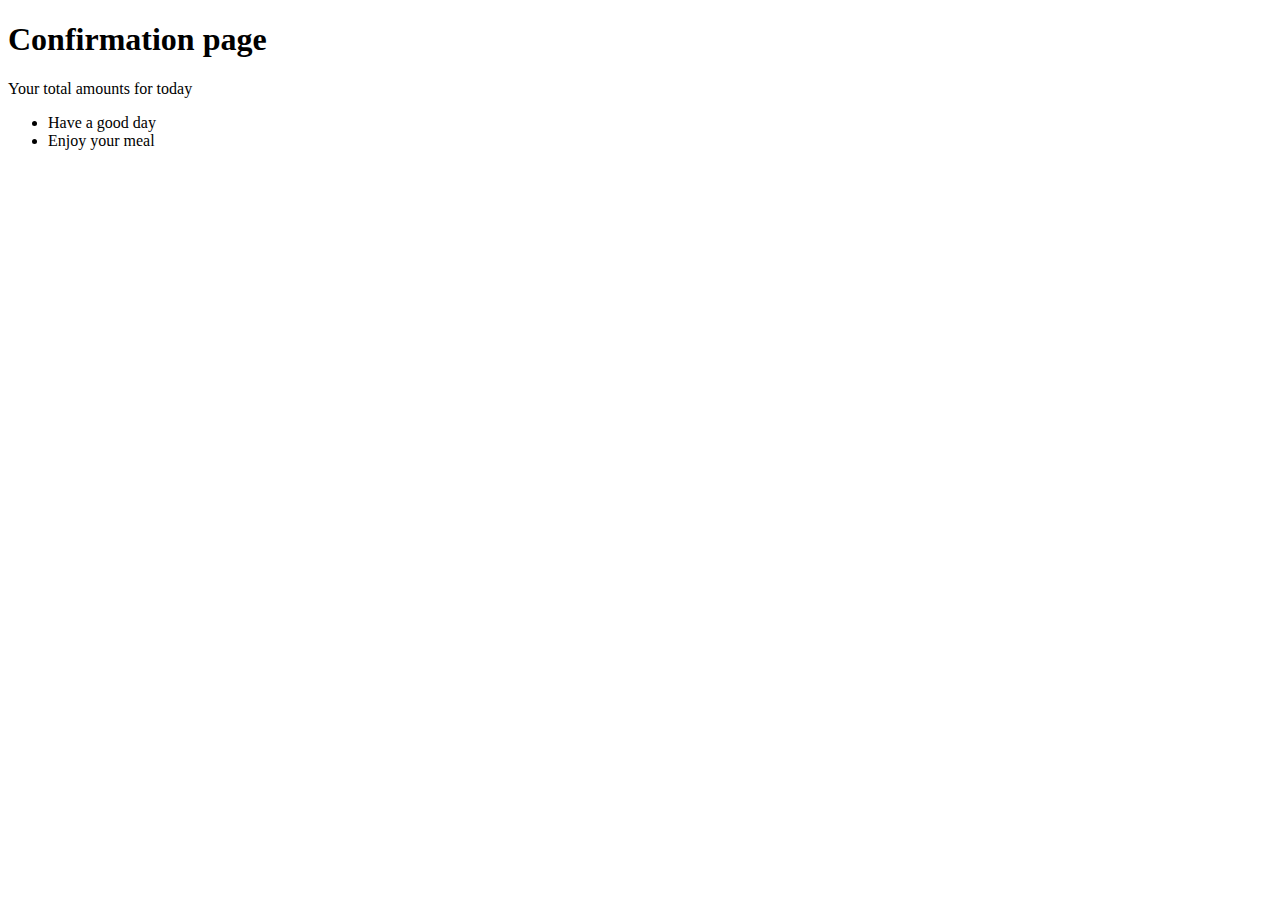
<file: src/main/resources/templates/confirm.html>
<!DOCTYPE html>
<html xmlns:th="http://www.thymeleaf.org">
<head>
    <meta charset="UTF-8">
    <title>Confirmation Page</title>

    <link th:href="@{/webjars/bootstrap/3.3.5/css/bootstrap.min.css}" rel="stylesheet" media="screen"/>
    <link th:href="@{/css/confirmation.css}" rel="stylesheet"/>
    <link th:href="@{/css/navbar.css}" rel="stylesheet"/>
    <link th:href="@{/css/common.css}" rel="stylesheet"/>

    <link rel="stylesheet" media="screen" th:href="@{/fonts/font-awesome/font-awesome.min.css}"/>
    <link rel="stylesheet" media="screen" th:href="@{/css/bootstrap-dialog.css}"/>


</head>
<body>

<div id="nav"></div>
<section>
    <div class="container">
        <h1 class="page-header">Confirmation page</h1>
        <div class="row">
            <div class="col-lg-4 col-md-6">
                <div class="panel panel-primary">
                    <div class="panel-heading">
                        <div class="row">
                            <div class="col-xs-3">
                                <i class="fa fa-comments fa-5x"></i>
                            </div>
                            <div class="col-xs-9 text-right">
                                <div class="huge" th:text="${lastOrder.totalPrice} + ${lastOrder.currency}"></div>
                                <div>Your total amounts for today</div>
                            </div>
                        </div>
                    </div>

<!--                        <div class="panel-footer">
                            <span class="pull-left">Order Date : </span>
                            <span class="pull-right" th:text="${#dates.format(@orderDetails.getOrderDate(), 'dd-mm-yyyy HH:mm:ss')}"></span>
                            <div class="clearfix"></div>
                        </div>-->

                </div>
            </div>
        </div>
    </div>

</section>
<section id="pricing-table">
    <div class="container">
        <div class="row">
            <div class="pricing" th:each="item : ${lastOrder.items}">
                <div class="col-md-4 col-sm-12 col-xs-12">
                    <div class="pricing-table">
                        <div class="pricing-header">
                            <p class="pricing-title" th:text="${item.name} + ' X'+ ${item.quantity} "></p>
                            <p class="pricing-rate" th:text="${item.price} + ' ' + ${lastOrder.currency}"></p>
                        </div>

                        <div class="pricing-list">

                            <ul>
                                <li><i class="fa fa-beer"></i><span>Have</span> a good day</li>
                                <li><i class="fa fa-smile-o"></i>Enjoy your meal</li>
                            </ul>
                        </div>
                    </div>
                </div>
            </div>
        </div>
    </div>
</section>
<!-- start contact -->
<section id="contact">

</section>
<!-- end contact -->
<script th:src="@{/webjars/jquery/2.1.4/jquery.min.js}" type="text/javascript"></script>
<script th:src="@{/webjars/bootstrap/3.3.5/js/bootstrap.min.js}" type="text/javascript"></script>
<script th:src="@{/js/contact.js}" type="text/javascript"></script>
<script th:src="@{/js/nav.js}" type="text/javascript"></script>

</body>
</html>
</file>
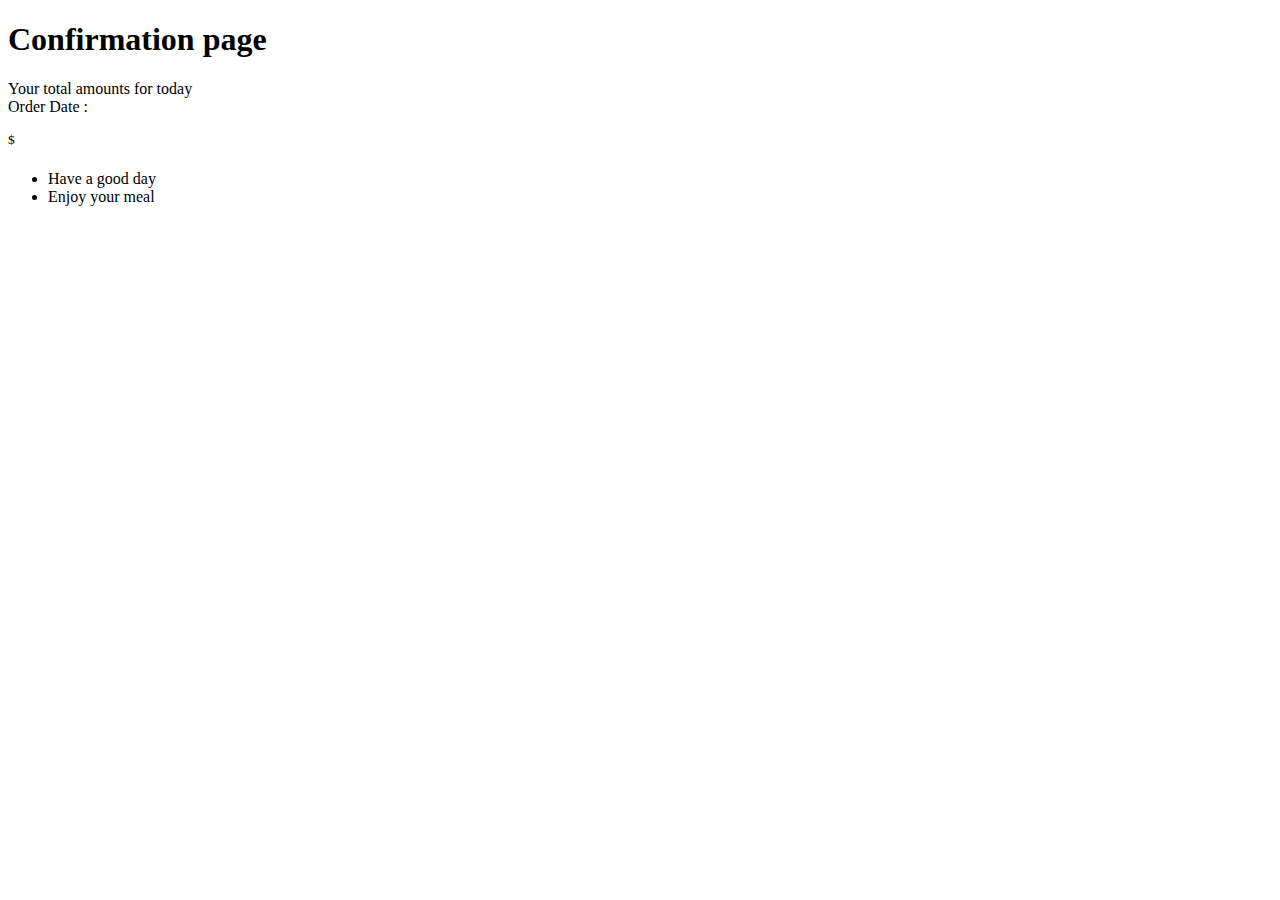
<file: src/main/resources/templates/confirmation.html>
<!DOCTYPE html>
<html xmlns:th="http://www.thymeleaf.org">
<head>
    <meta charset="UTF-8">
    <title>Confirmation Page</title>

    <link th:href="@{/webjars/bootstrap/3.3.5/css/bootstrap.min.css}" rel="stylesheet" media="screen"/>
    <link th:href="@{/css/confirmation.css}" rel="stylesheet"/>
    <link th:href="@{/css/navbar.css}" rel="stylesheet"/>
    <link th:href="@{/css/common.css}" rel="stylesheet"/>

    <link rel="stylesheet" media="screen" th:href="@{/fonts/font-awesome/font-awesome.min.css}"/>
    <link rel="stylesheet" media="screen" th:href="@{/css/bootstrap-dialog.css}"/>


</head>
<body>

<div id="nav"></div>
<section>
    <div class="container">
        <h1 class="page-header">Confirmation page</h1>
        <div class="row">
            <div class="col-lg-4 col-md-6">
                <div class="panel panel-primary">
                    <div class="panel-heading">
                        <div class="row">
                            <div class="col-xs-3">
                                <i class="fa fa-comments fa-5x"></i>
                            </div>
                            <div class="col-xs-9 text-right">
                                <div class="huge" th:text="${@orderDetails.getAmount()} + '$'"></div>
                                <div>Your total amounts for today</div>
                            </div>
                        </div>
                    </div>

                        <div class="panel-footer">
                            <span class="pull-left">Order Date : </span>
                            <span class="pull-right" th:text="${#dates.format(@orderDetails.getOrderDate(), 'dd-mm-yyyy HH:mm:ss')}"></span>
                            <div class="clearfix"></div>
                        </div>

                </div>
            </div>
        </div>
    </div>

</section>
<section id="pricing-table">
    <div class="container">
        <div class="row">
            <div class="pricing" th:each="product : ${@orderDetails.getOrderedProduct()}">
                <div class="col-md-4 col-sm-12 col-xs-12">
                    <div class="pricing-table">
                        <div class="pricing-header">
                            <p class="pricing-title" th:text="${product.description}"></p>
                            <p class="pricing-rate" th:text="${product.price} + '$' "><sup>$</sup></p>
                        </div>

                        <div class="pricing-list">

                            <ul>
                                <li><i class="fa fa-beer"></i><span>Have</span> a good day</li>
                                <li><i class="fa fa-smile-o"></i>Enjoy your meal</li>
                            </ul>
                        </div>
                    </div>
                </div>
            </div>
        </div>
    </div>
</section>
<!-- start contact -->
<section id="contact">

</section>
<!-- end contact -->
<script th:src="@{/webjars/jquery/2.1.4/jquery.min.js}" type="text/javascript"></script>
<script th:src="@{/webjars/bootstrap/3.3.5/js/bootstrap.min.js}" type="text/javascript"></script>
<script th:src="@{/js/contact.js}" type="text/javascript"></script>
<script th:src="@{/js/nav.js}" type="text/javascript"></script>

</body>
</html>
</file>
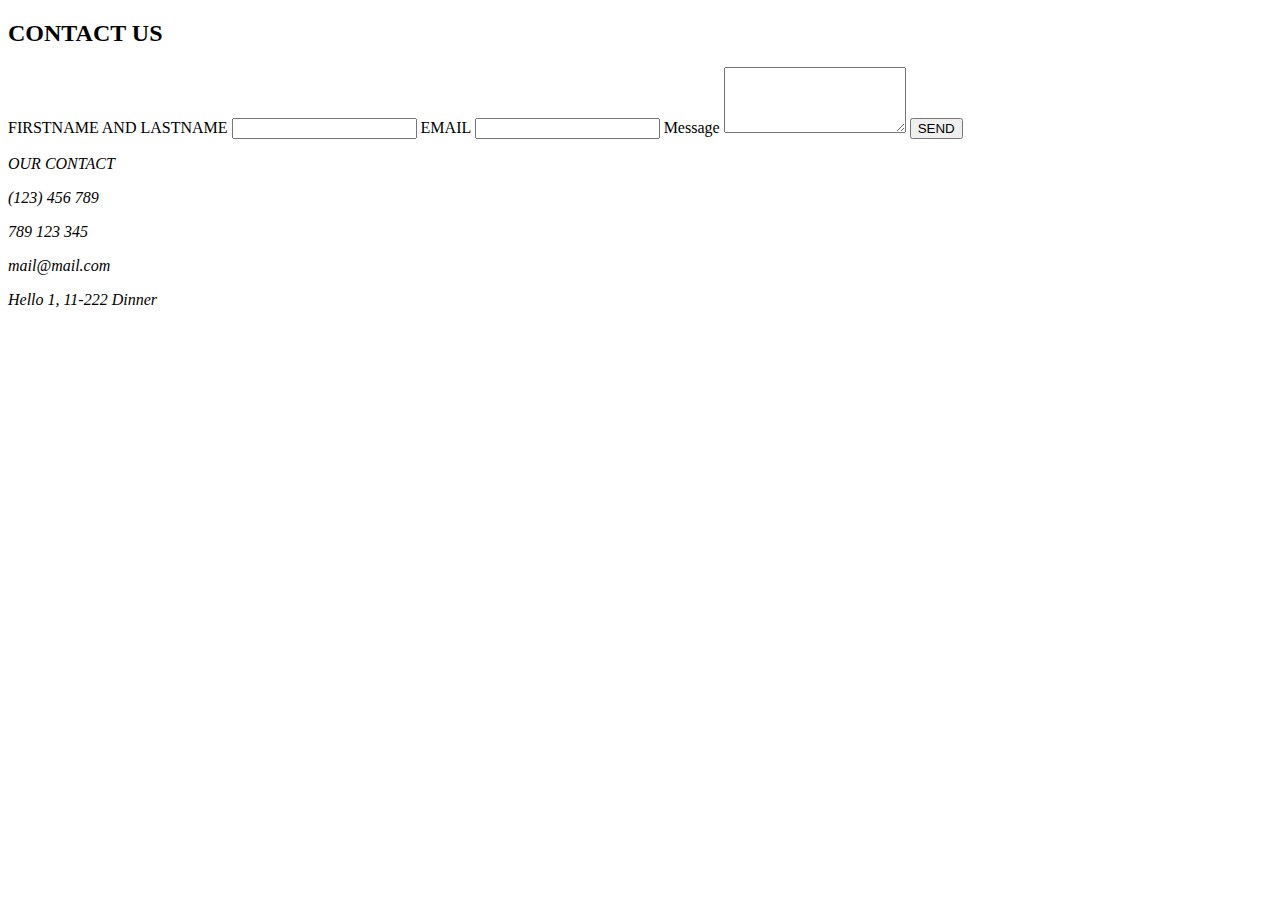
<file: src/main/resources/templates/contact.html>
<!DOCTYPE html>

<div id="contact-us" class="container">
    <div class="row">
        <div class="col-md-12">
            <h2>CONTACT <span>US</span></h2>
        </div>
        <div class="col-md-6 col-sm-6 col-xs-12">
            <form action="#a" method="post">
                <input type="hidden" th:name="${_csrf.parameterName}" th:value="${_csrf.token}" />

                <label>FIRSTNAME AND LASTNAME</label>
                <input name="fullname" type="text" class="form-control" id="fullname">

                <label>EMAIL</label>
                <input name="email" type="email" class="form-control" id="email">

                <label>Message</label>
                <textarea name="message" rows="4" class="form-control" id="message"></textarea>

                <input type="submit" class="form-control" value="SEND" >
            </form>
        </div>
        <div class="col-md-3 col-sm-3 col-xs-12 ">
            <address>
                <p class="address-title">OUR CONTACT</p>
                <p><i class="fa fa-phone"></i>  (123) 456 789 </p>
                <p><i class="fa fa-phone"></i>  789 123 345</p>
                <p><i class="fa fa-envelope-o"></i> mail@mail.com</p>
                <p><i class="fa fa-map-marker"></i> Hello 1, 11-222 Dinner</p>
            </address>
        </div>

    </div>
</div>
</file>
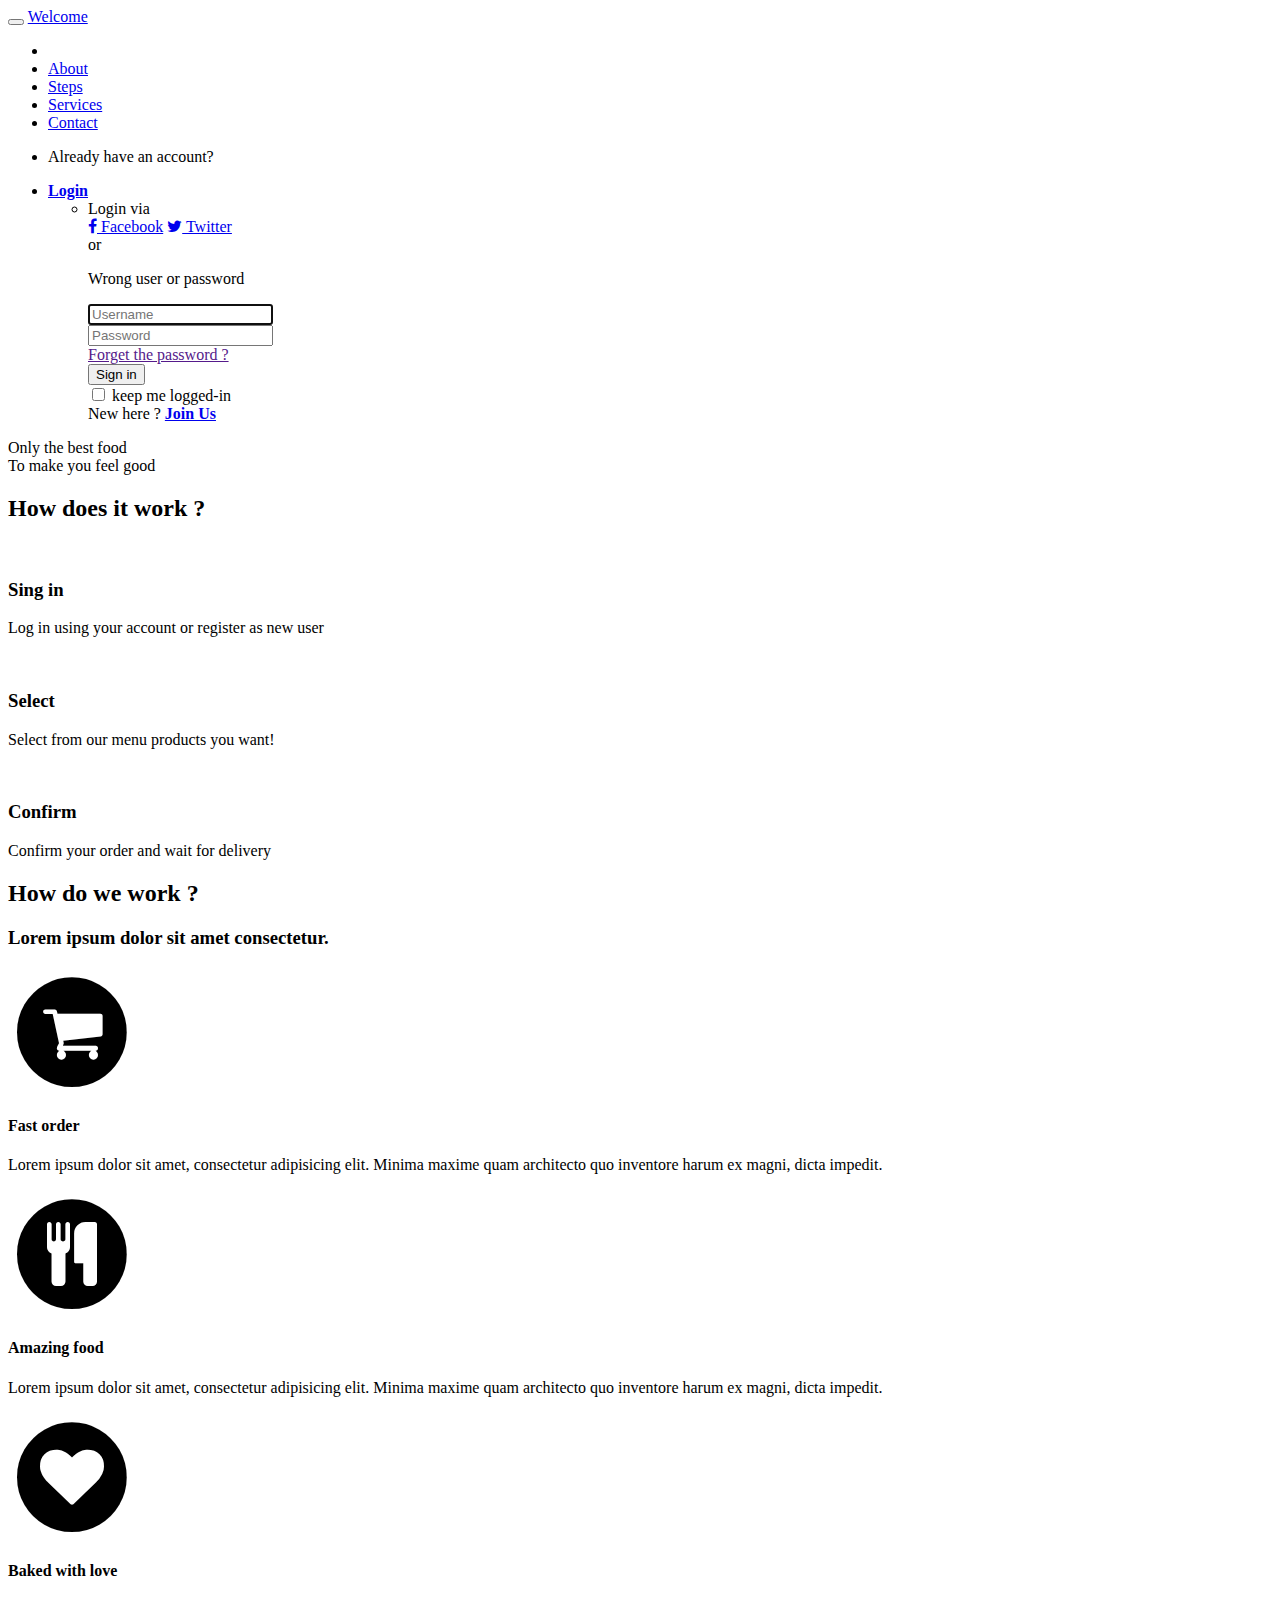
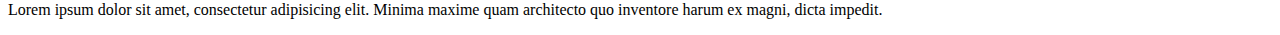
<file: src/main/resources/templates/login.html>
<!DOCTYPE html>
<html xmlns:th="http://www.thymeleaf.org">
<head>
    <meta name="_csrf" th:content="${_csrf.token}"/>
    <meta name="_csrf_header" th:content="${_csrf.headerName}"/>
    <link
            th:href="@{/webjars/bootstrap/3.3.5/css/bootstrap.min.css}" rel="stylesheet" media="screen"/>
    <link th:href="@{/css/login.css}" rel="stylesheet"/>
    <link th:href="@{/css/common.css}" rel="stylesheet"/>
    <link th:href="@{/css/navbar.css}" rel="stylesheet"/>
    <title>Login page</title>
    <link href="//maxcdn.bootstrapcdn.com/font-awesome/4.2.0/css/font-awesome.min.css" rel="stylesheet"/>
    <link href="https://fonts.googleapis.com/css?family=Montserrat:400,700" rel="stylesheet" type="text/css">
    <link href="http://fonts.googleapis.com/css?family=Lato:400,700,400italic,700italic" rel="stylesheet" type="text/css">
    <link href="https://fonts.googleapis.com/css?family=Indie+Flower" rel="stylesheet">

</head>

<body>



<nav class="navbar navbar-default navbar-inverse  navbar-custom  navbar-fixed-top" role="navigation">
    <div class="container-fluid">
        <!-- Brand and toggle get grouped for better mobile display -->
        <div class="navbar-header">
            <button type="button" class="navbar-toggle collapsed" data-toggle="collapse"
                    data-target="#bs-example-navbar-collapse-1">
                <span class="sr-only">Toggle navigation</span>
                <span class="icon-bar"></span>
                <span class="icon-bar"></span>
                <span class="icon-bar"></span>
            </button>
            <a class="navbar-brand" href="#">Welcome </a>
        </div>

        <!-- Collect the nav links, forms, and other content for toggling -->
        <div class="collapse navbar-collapse" id="bs-example-navbar-collapse-1">
            <ul class="nav navbar-nav navbar-left">
                <li class="hidden">
                    <a href="#page-top"></a>
                </li>
                <li>
                    <a class="page-scroll" href="#about">About</a>
                </li>
                <li>
                    <a class="page-scroll" href="#steps">Steps</a>
                </li>
                <li>
                    <a class="page-scroll" href="#services">Services</a>
                </li>
                <li>
                    <a class="page-scroll" href="#contact">Contact</a>
                </li>
            </ul>

            <ul class="nav navbar-nav navbar-right">
                <li><p class="navbar-text">Already have an account?</p></li>
                <li class="dropdown">
                    <a href="#" class="dropdown-toggle" data-toggle="dropdown"><b>Login</b> <span class="caret"></span></a>
                    <ul id="login-dp" class="dropdown-menu">
                        <li>
                            <div class="row">
                                <div class="col-md-12">
                                    Login via
                                    <div class="social-buttons">
                                        <a href="#" class="btn btn-fb"><i class="fa fa-facebook"></i> Facebook</a>
                                        <a href="#" class="btn btn-tw"><i class="fa fa-twitter"></i> Twitter</a>
                                    </div>
                                    or
                                    <p th:if="${loginError}" class="error">Wrong user or password</p>
                                    <form th:action="@{/login}" method="post" class="form"
                                          id="login-nav">
                                        <div class="form-group">
                                            <input type="text" class="form-control" id="username" name="username"
                                                   autofocus="autofocus" placeholder="Username"/> <br/>

                                        </div>
                                        <div class="form-group">
                                            <input type="password" class="form-control" id="password" name="password"
                                                   placeholder="Password"/> <br/>
                                            <div class="help-block text-right"><a href="">Forget the password ?</a>
                                            </div>
                                        </div>
                                        <div class="form-group">
                                            <button type="submit" class="btn btn-primary btn-block">Sign in</button>
                                        </div>
                                        <div class="checkbox">
                                            <label>
                                                <input type="checkbox"/> keep me logged-in
                                            </label>
                                        </div>
                                    </form>
                                </div>
                                <div class="bottom text-center">
                                    New here ? <a href="/register"><b>Join Us</b></a>
                                </div>
                            </div>
                        </li>
                    </ul>
                </li>
            </ul>
        </div><!-- /.navbar-collapse -->
    </div><!-- /.container-fluid -->
</nav>

<!-- Header -->
<header id="about">
    <div class="container">
        <div class="intro-text">
            <div class="intro-lead-in">Only the best food</div>
            <div class="intro-heading">To make you feel good </div>
        </div>
    </div>
</header>
<!-- STEPS -->
<section id="steps" class="steps-section">

    <h2 class="steps-header section-heading" >
        How does it work ?
    </h2>

    <div class="steps-timeline">

        <div class="steps-one">
            <img class="steps-img" th:src="@{/images/login.jpg}" alt="" />
            <h3 class="steps-name ">
                Sing in
            </h3>
            <p class="steps-description">
                Log in using your account or register as new user
            </p>
        </div>

        <div class="steps-two">
            <img class="steps-img" th:src="@{/images/ribs.jpg}" alt="" />
            <h3 class="steps-name">
                Select
            </h3>
            <p class="steps-description">
                Select from our menu products you want!
            </p>
        </div>

        <div class="steps-three">
            <img class="steps-img" th:src="@{/images/confirm.jpg}" alt="" />
            <h3 class="steps-name">
                Confirm
            </h3>
            <p class="steps-description">
                Confirm your order and wait for delivery
            </p>
        </div>

    </div><!-- /.steps-timeline -->

</section>
<!-- Services Section -->
<section id="services" class="bg-light-gray">
    <div class="container">
        <div class="row">
            <div class="col-lg-12 text-center">
                <h2 class="section-heading">How do we work ?</h2>
                <h3 class="section-subheading text-muted">Lorem ipsum dolor sit amet consectetur.</h3>
            </div>
        </div>
        <div class="row text-center">
            <div class="col-md-4">
                    <span class="fa-stack fa-4x">
                        <i class="fa fa-circle fa-stack-2x text-primary"></i>
                        <i class="fa fa-shopping-cart fa-stack-1x fa-inverse"></i>
                    </span>
                <h4 class="service-heading">Fast order</h4>
                <p class="text-muted">Lorem ipsum dolor sit amet, consectetur adipisicing elit. Minima maxime quam architecto quo inventore harum ex magni, dicta impedit.</p>
            </div>
            <div class="col-md-4">
                    <span class="fa-stack fa-4x">
                        <i class="fa fa-circle fa-stack-2x text-primary"></i>
                        <i class="fa fa fa-cutlery fa-stack-1x fa-inverse"></i>
                    </span>
                <h4 class="service-heading">Amazing food</h4>
                <p class="text-muted">Lorem ipsum dolor sit amet, consectetur adipisicing elit. Minima maxime quam architecto quo inventore harum ex magni, dicta impedit.</p>
            </div>
            <div class="col-md-4">
                    <span class="fa-stack fa-4x">
                        <i class="fa fa-circle fa-stack-2x text-primary"></i>
                        <i class="fa fa-heart fa-stack-1x fa-inverse"></i>
                    </span>
                <h4 class="service-heading">Baked with love</h4>
                <p class="text-muted">Lorem ipsum dolor sit amet, consectetur adipisicing elit. Minima maxime quam architecto quo inventore harum ex magni, dicta impedit.</p>
            </div>
        </div>
    </div>
</section>

<!-- start contact -->
<section id="contact">

</section>
<!-- end contact -->

<script th:src="@{/webjars/jquery/2.1.4/jquery.min.js}" type="text/javascript"></script>
<script th:src="@{/webjars/bootstrap/3.3.5/js/bootstrap.min.js}" type="text/javascript"></script>
<script th:src="@{/js/contact.js}" type="text/javascript"></script>

<script type="text/javascript">
    // Highlight the top nav as scrolling occurs
    $('body').scrollspy({
        target: '.navbar-fixed-top',
        offset: 50
    });
</script>
</body>
</html>
</file>
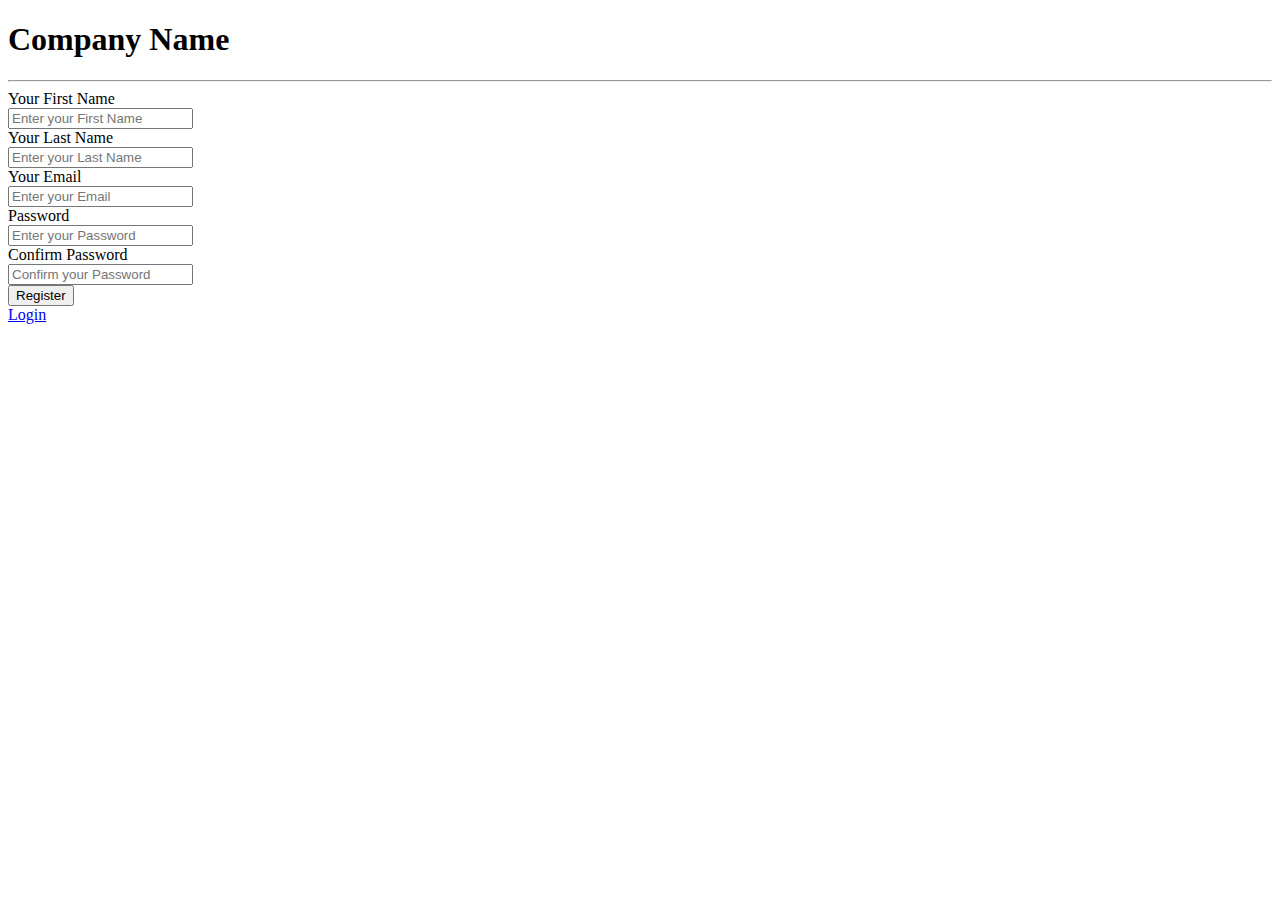
<file: src/main/resources/templates/register.html>
<!DOCTYPE html>
<html xmlns:th="http://www.thymeleaf.org">
<head>
    <link th:href="@{/webjars/bootstrap/3.3.5/css/bootstrap.min.css}" rel="stylesheet" media="screen"/>
    <link th:href="@{/css/register.css}" rel="stylesheet"/>
    <title>Login page</title>
    <link rel="stylesheet" media="screen" th:href="@{/fonts/font-awesome/font-awesome.min.css}"/>

</head>

<body>

<div class="container">
    <div class="row main">
        <div class="panel-heading">
            <div class="panel-title text-center">
                <h1 class="title">Company Name</h1>
                <hr/>
            </div>
        </div>
        <div class="main-login main-center">
            <form th:action="@{/register}" method="post" class="form-horizontal" id="registrationForm">

                <div class="form-group">
                    <label for="firstName" class="cols-sm-2 control-label">Your First Name</label>
                    <div class="cols-sm-10">
                        <div class="input-group">
                            <span class="input-group-addon"><i class="fa fa-user fa" aria-hidden="true"></i></span>
                            <input type="text" class="form-control" name="firstName" id="firstName"
                                   placeholder="Enter your First Name"/>
                        </div>
                    </div>
                </div>
                <div class="form-group">
                    <label for="lastName" class="cols-sm-2 control-label">Your Last Name</label>
                    <div class="cols-sm-10">
                        <div class="input-group">
                            <span class="input-group-addon"><i class="fa fa-user fa" aria-hidden="true"></i></span>
                            <input type="text" class="form-control" name="lastName" id="lastName"
                                   placeholder="Enter your Last Name"/>
                        </div>
                    </div>
                </div>

                <div class="form-group">
                    <label for="email" class="cols-sm-2 control-label">Your Email</label>
                    <div class="cols-sm-10">
                        <div class="input-group">
                            <span class="input-group-addon"><i class="fa fa-envelope fa" aria-hidden="true"></i></span>
                            <input type="text" class="form-control" name="email" id="email"
                                   placeholder="Enter your Email"/>
                        </div>
                    </div>
                </div>


                <div class="form-group">
                    <label for="password" class="cols-sm-2 control-label">Password</label>
                    <div class="cols-sm-10">
                        <div class="input-group">
                            <span class="input-group-addon"><i class="fa fa-lock fa-lg" aria-hidden="true"></i></span>
                            <input type="password" class="form-control" name="password" id="password"
                                   placeholder="Enter your Password"/>
                        </div>
                    </div>
                </div>

                <div class="form-group">
                    <label for="confirm" class="cols-sm-2 control-label">Confirm Password</label>
                    <div class="cols-sm-10">
                        <div class="input-group">
                            <span class="input-group-addon"><i class="fa fa-lock fa-lg" aria-hidden="true"></i></span>
                            <input type="password" class="form-control" name="confirm" id="confirm"
                                   placeholder="Confirm your Password"/>
                        </div>
                    </div>
                </div>

                <div class="form-group ">
                    <button type="submit" class="btn btn-primary btn-lg btn-block login-button">Register</button>
                </div>
                <div class="login-register">
                    <a href="/login">Login</a>
                </div>
            </form>
        </div>
    </div>
</div>



<script th:src="@{/webjars/jquery/2.1.4/jquery.min.js}" type="text/javascript"></script>
<script th:src="@{/webjars/bootstrap/3.3.5/js/bootstrap.min.js}" type="text/javascript"></script>
<script th:src="@{/webjars/jquery-validation/1.15.0/jquery.validate.min.js}" type="text/javascript"></script>

<script type="text/javascript">
    $(document).ready(function () {
        $('#registrationForm').validate({
            errorClass: "my-error-class",
            validClass: "my-valid-class",
            rules: {
                firstName: {
                    required: true,
                    minlength: 4,
                },
                lastName: {
                    required: true,
                    minlength: 4,
                },
                email: {
                    required: true,
                    email: true
                },
                password: {
                    required: true,
                    minlength: 4
                },
                confirm: {
                    required: true,
                    minlength: 4,
                    equalTo : '#password'
                }
            }
        });
    });
</script>

</body>
</html>
</file>
